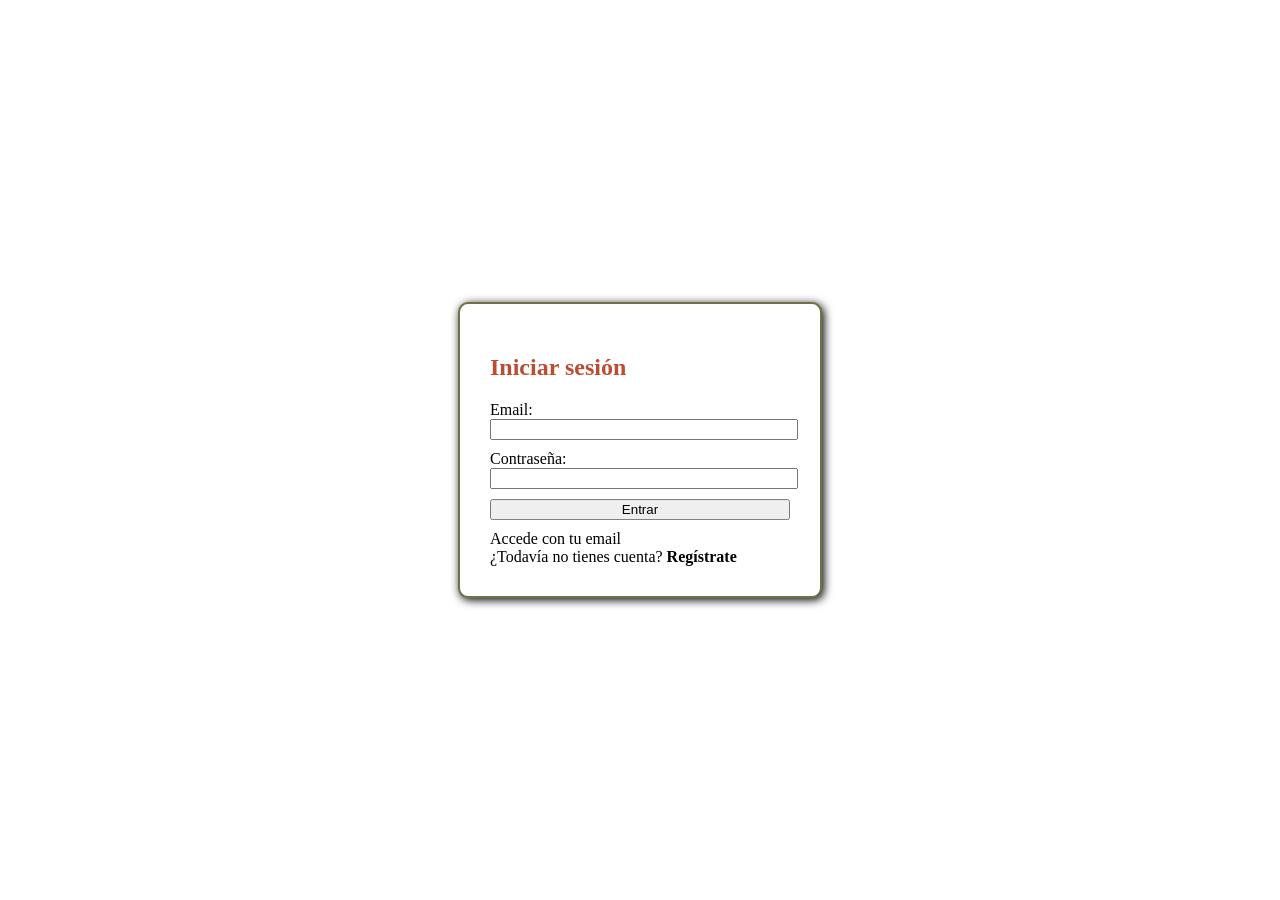
<file: login.html>
<!DOCTYPE html>
<html lang="es">
<head>
    <meta charset="UTF-8">
    <title>Login - Fitmeal Builder</title>

    <link rel="stylesheet" href="css/login.css">
    <link rel="stylesheet" href="css/main.css">
    <link rel="stylesheet" href="css/header.css">
</head>
<body>
    <div class="login-contenedor">

        <h2>Iniciar sesión</h2>

        <form action="login.php" method="POST">
            <label>Email:</label>
            <input type="email" name="usuario" required>
            
            <label>Contraseña:</label>
            <input type="password" name="password" required>
            <button type="submit" name="login">Entrar</button>
            <p style="text-align:center;">Accede con tu email</p>

        </form>

        <p>¿Todavía no tienes cuenta? <a class="link-primary" href="registro.html">Regístrate</a></p>

    </div>
</body>
</html>
</file>
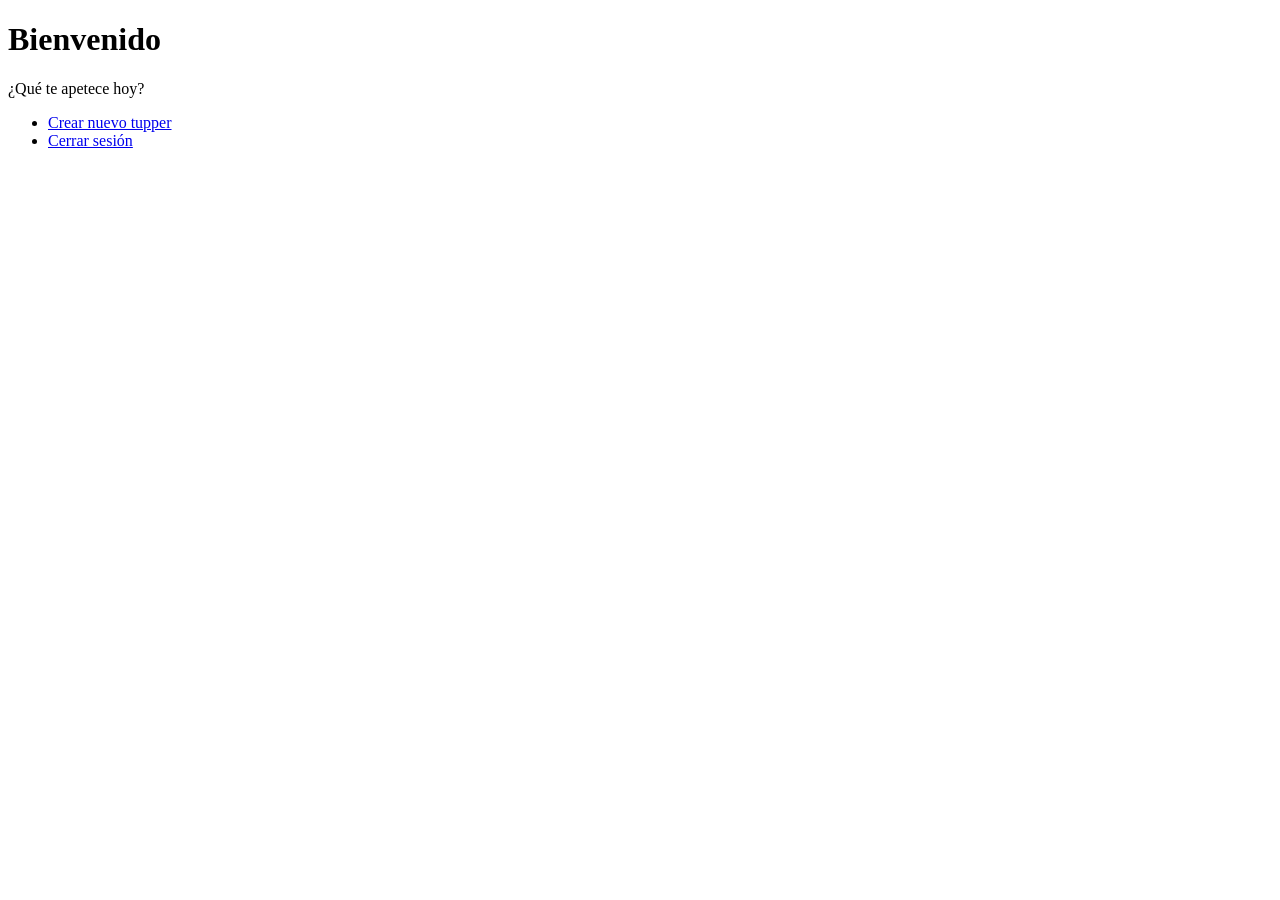
<file: panel.html>
<!DOCTYPE html>
<html lang="es">
<head>

    <meta charset="UTF-8">
    <title>Panel de Usuario - FitMeal Builder</title>

<!--Para que panel utilice el mismo estilo que login-->

    <link rel="stylesheet" href="css/login.css">

</head>
<body>

    <div class="contenedor">

<!--Bienvenida personalizada-->

<h1>Bienvenido <?php echo $nombreUsuario; ?></h1>
<p>¿Qué te apetece hoy?</p>

<!--Crear tuppers y cerrar sesión-->

<ul>
    <li><a href="crear_tupper.php">Crear nuevo tupper</a></li>
    <li><a href="logout.php">Cerrar sesión</a></li>
</ul>
</div>
</body>
</html>
</file>
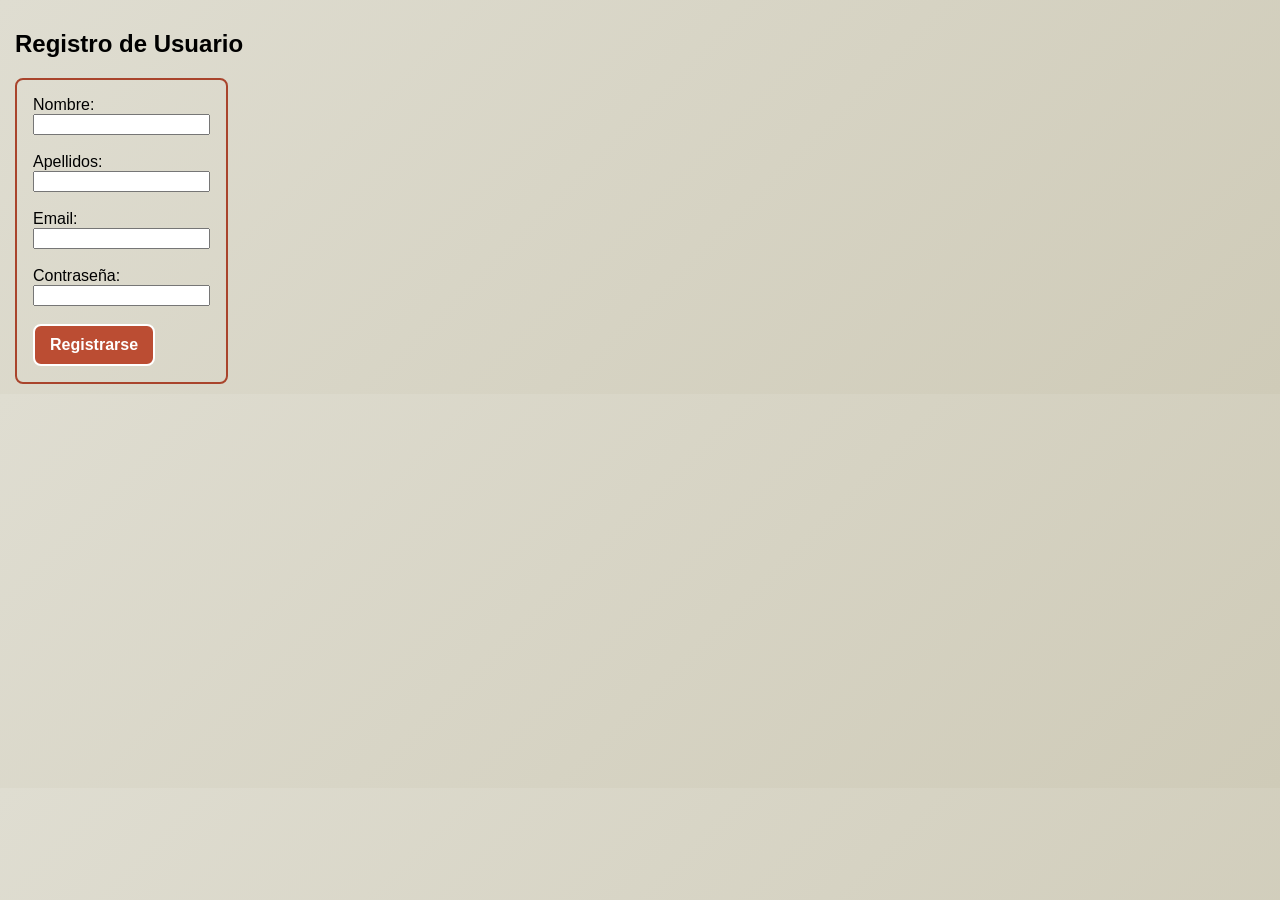
<file: registro.html>
<!DOCTYPE html>
<html lang="es">

<head>
    <meta charset="UTF-8">
    <title>Registro de Usuario - FitMeal Builder</title>

    <link rel="stylesheet" href="css/main.css">
    <link rel="stylesheet" href="css/app.css">
    <link rel="stylesheet" href="css/header.css">
</head>

<body>
    <div class="app-contenedor">
        <h2>Registro de Usuario</h2>

        <form class="form-primary" action="registro.php" method="POST">

            Nombre:<br>
            <input type="text" name="nombre" required><br><br>

            Apellidos:<br>
            <input type="text" name="apellidos" required><br><br>

            Email:<br>
            <input type="text" name="email" required><br><br>

            Contraseña:<br>
            <input type="password" name="password" required><br><br>

            <input class="button-primary" type="submit" value="Registrarse">

        </form>
    </div>

</body>

</html>
</file>
<file: css/login.css>
.login-contenedor{
    background-color: #fff;
    padding: 30px;
    border: 2px solid #717047;
    border-radius: 10px;
    box-shadow: 2px 2px 10px rgba(0,0,0,1);
    width: 300px;

    position: absolute;
    top: 50%;
    left: 50%;
    transform: translate(-50%, -50%);
}

.login-contenedor h2{
    color: #bb4d33;
}

.login-contenedor input,
.login-contenedor button{
    width: 100%;
    margin-bottom: 10px;
}

.login-contenedor{
    background-color: #fff;
    padding: 30px;
    border: 2px solid #717047;
    border-radius: 10px;
    box-shadow: 2px 2px 10px rgba(0,0,0,1);
    width: 300px;

    position: absolute;
    top: 50%;
    left: 50%;
    transform: translate(-50%, -50%);
}

.login-contenedor h2{
    color: #bb4d33;
}

.login-contenedor input,
.login-contenedor button{
    width: 100%;
    margin-bottom: 10px;
}
</file>
<file: css/main.css>
p {
    display: inline-block;
    margin: 0;
}

ul {
    list-style-type: none;
    padding: 0;
}

.app-contenedor {
    padding: 10px 15px;
}

.main-grid {
    text-align: center;
}

.grid-buttons {
    display: flex;
    justify-content: center;
}

.grid-buttons li {
    margin: 0 15px;
}

.title-primary {
    margin-bottom: 15px;
    font-size: 24px;
    font-weight: bold;
    color: #bb4d33;
}

.link-primary {
    color: black;
    text-decoration: none;
    font-weight: bold;
    transition: .2s;
}

.link-primary:hover {
    color: #bb4d33
}

.success {
    color: #146C2E;
    font-weight: bold;
}

.danger {
    color: #F54927;
    font-weight: bold;
}

.button-primary {
    /*display: block;*/
    font-size: 16px;
    background-color: #bb4d33;
    color: #ffffff;
    font-weight: bold;
    padding: 10px 15px;
    border: 2px solid #ffffff;
    border-radius: 8px;
    cursor: pointer;
    transition: transform 0.2s ease;
}

a.button-primary:hover {
    color: #ffffff;
}

.button-primary:hover {
    transform: scale(1.1);
    background-color: #a9442c;
}

/* Carrito de selección */
.carrito{
    background-color: #ffffff;
    border: 2px solid #717047;
    padding: 15px;
    margin-bottom: 20px;
    border-radius: 10px;
    box-shadow: 2px 2px 8px rgba(0,0,0,0.2);
}

.table-primary {
    padding: 16px;
    border: 2px solid #a9442c;
    border-radius: 8px;
}

.table-primary li {
    display: flex;
    align-items: center;
    padding: 8px;
    background-color: #ffffff;
    margin: 8px 0;
    border-radius: 8px;
}

.table-primary p,
.table-primary img,
.table-primary a {
    margin: 0 15px;
}

.form-primary {
    display: inline-block;
    padding: 16px;
    border: 2px solid #a9442c;
    border-radius: 8px;
}
</file>
<file: css/header.css>
a {
    color: #ffffff;
    font-weight: bold;
    text-decoration: none;
    cursor: pointer;
    transition: .2s;
}

a:hover {
    color: #bb4d33;
}

.logo a {
    font-size: 32px;
}

.menu-item {
    transition: transform 0.2s ease;
}

.menu-item:hover {
    transform: scale(1.1);
}
</file>
<file: css/app.css>
body{
    background: linear-gradient(135deg, #dfddd1, #cfcbb8);
    font-family: Arial, sans-serif;
    margin: 0;
}

/* HEADER */
.header {
    background-color: #32261e;
    color: #ffffff;
    padding: 15px;
    display: flex;
    justify-content: space-between;
    align-items: center;
}

.logo {
    font-size: 20px;
    font-weight: bold;
}

.menu{
    display: flex;
    gap: 20px;
}

.menu-item {
    cursor: pointer;
}

/* GRID DE CATEGORIAS */
.categorias {
    display: grid;
    grid-template-columns: repeat(2, 1fr);
    gap: 20px;
    margin-top: 20px;
    margin-bottom: 15px;
}

/* CAJA DE CATEGORIA */
.categoria-box {
    background-color: #ffffff;
    border: 2px solid #717047;
    border-radius: 10px;
    padding: 10px;
}

/* BOTON ACORDEON */
.acordeon-btn{
    width: 100%;
    padding: 12px;
    background-color: #bb4d33;
    color: #ffffff;
    border: none;
    text-align: left;
    cursor: pointer;
    border-radius: 5px;
    font-weight: bold;
}

.acordeon-btn:hover{
    background-color: #a9442c;
}

/* PANEL */
.panel{
    display: none;
    margin-top: 10px;
}

/* ITEMS */
.panel li{
    display:flex;
    align-items:center;
    gap:10px;
    margin-bottom:8px;
    list-style:none;
}
</file>
